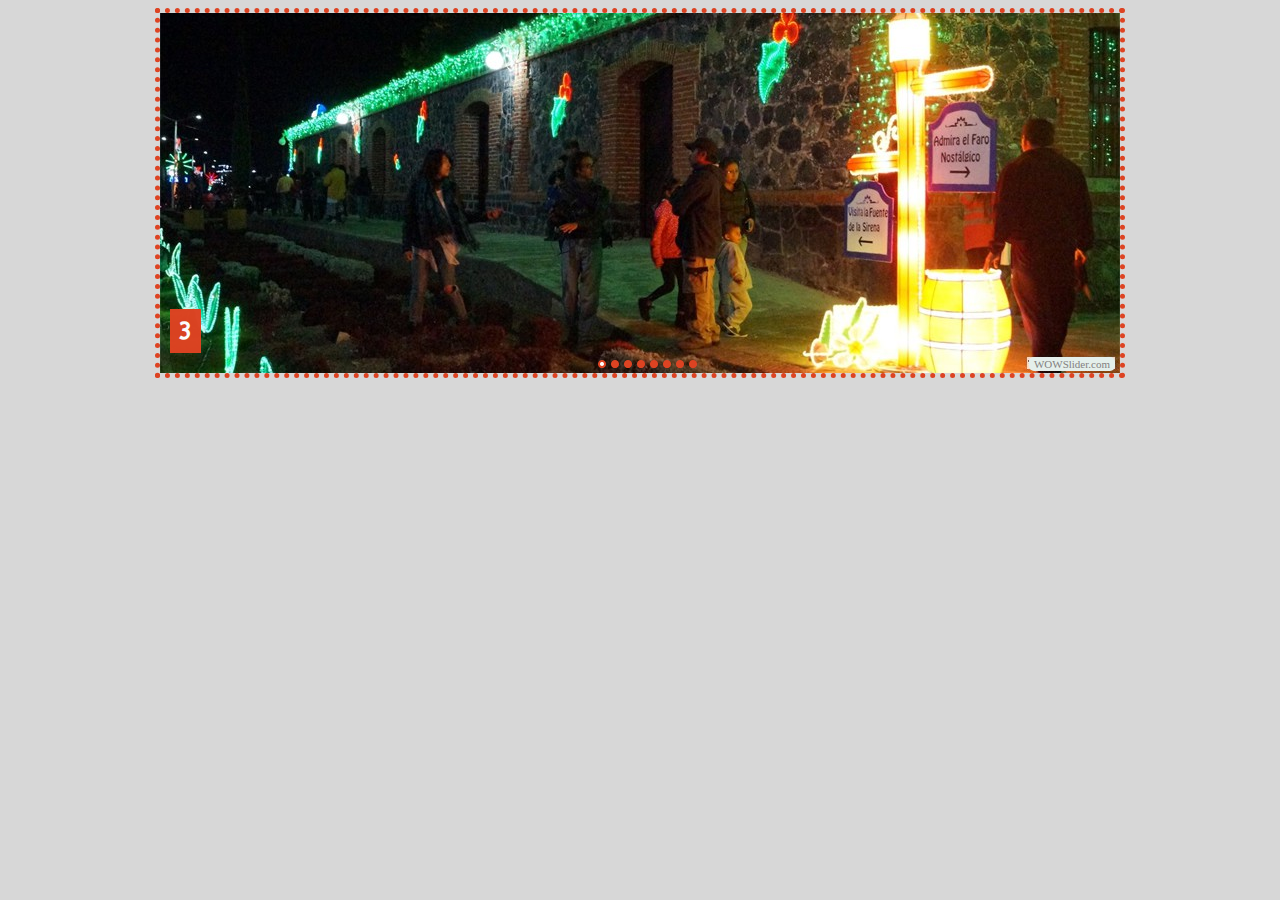
<file: prueba.html>
<!DOCTYPE html PUBLIC "-//W3C//DTD XHTML 1.0 Strict//EN"
	"http://www.w3.org/TR/xhtml1/DTD/xhtml1-strict.dtd">
<html xmlns="http://www.w3.org/1999/xhtml">
<head>
	<title>WOWSlider generated by WOWSlider.com</title>
	<meta http-equiv="content-type" content="text/html; charset=utf-8" />
	<meta name="keywords" content="WOW Slider, Slideshows for Websites, Javascript Picture Slideshow" />
	<meta name="description" content="WOWSlider created with WOW Slider, a free wizard program that helps you easily generate beautiful web slideshow" />
	<!-- Start WOWSlider.com HEAD section -->
	<link rel="stylesheet" type="text/css" href="engine1/style.css" />
	<script type="text/javascript" src="engine1/jquery.js"></script>
	<!-- End WOWSlider.com HEAD section -->
</head>
<body style="background-color:#d7d7d7">
	<!-- Start WOWSlider.com BODY section -->
	<div id="wowslider-container1">
	<div class="ws_images"><ul>
<li><img src="data1/images/3.jpg" alt="3" title="3" id="wows1_0"/></li>
<li><img src="data1/images/1.jpg" alt="1" title="1" id="wows1_1"/></li>
<li><img src="data1/images/2.jpg" alt="2" title="2" id="wows1_2"/></li>
<li><img src="data1/images/4.jpg" alt="4" title="4" id="wows1_3"/></li>
<li><img src="data1/images/5.jpg" alt="5" title="5" id="wows1_4"/></li>
<li><img src="data1/images/6.jpg" alt="6" title="6" id="wows1_5"/></li>
<li><img src="data1/images/7.jpg" alt="7" title="7" id="wows1_6"/></li>
<li><img src="data1/images/8.jpg" alt="8" title="8" id="wows1_7"/></li>
</ul></div>
<div class="ws_bullets"><div>
<a href="#" title="3"><img src="data1/tooltips/3.jpg" alt="3"/>1</a>
<a href="#" title="1"><img src="data1/tooltips/1.jpg" alt="1"/>2</a>
<a href="#" title="2"><img src="data1/tooltips/2.jpg" alt="2"/>3</a>
<a href="#" title="4"><img src="data1/tooltips/4.jpg" alt="4"/>4</a>
<a href="#" title="5"><img src="data1/tooltips/5.jpg" alt="5"/>5</a>
<a href="#" title="6"><img src="data1/tooltips/6.jpg" alt="6"/>6</a>
<a href="#" title="7"><img src="data1/tooltips/7.jpg" alt="7"/>7</a>
<a href="#" title="8"><img src="data1/tooltips/8.jpg" alt="8"/>8</a>
</div></div>
<span class="wsl"><a href="http://wowslider.com">HTML Slider Control</a> by WOWSlider.com v4.8</span>
	<div class="ws_shadow"></div>
	</div>
	<script type="text/javascript" src="engine1/wowslider.js"></script>
	<script type="text/javascript" src="engine1/script.js"></script>
	<!-- End WOWSlider.com BODY section -->
</body>
</html>
</file>
<file: engine1/style.css>
/*
 *	generated by WOW Slider 4.8
 *	template Dot
 */
@import url(http://fonts.googleapis.com/css?family=Fresca&subset=latin,latin-ext);
#wowslider-container1 { 
	zoom: 1; 
	position: relative; 
	max-width:960px;
	margin:0px auto 0px;
	z-index:90;
	border:5px dotted #DD4322;
	text-align:left; /* reset align=center */
}
* html #wowslider-container1{ width:960px }
#wowslider-container1 .ws_images ul{
	position:relative;
	width: 10000%; 
	height:auto;
	left:0;
	list-style:none;
	margin:0;
	padding:0;
	border-spacing:0;
	overflow: visible;
	/*table-layout:fixed;*/
}
#wowslider-container1 .ws_images ul li{
	width:1%;
	line-height:0; /*opera*/
	float:left;
	font-size:0;
	padding:0 0 0 0 !important;
	margin:0 0 0 0 !important;
}

#wowslider-container1 .ws_images{
	position: relative;
	left:0;
	top:0;
	width:100%;
	height:100%;
	overflow:hidden;
}
#wowslider-container1 .ws_images a{
	width:100%;
	display:block;
	color:transparent;
}
#wowslider-container1 img{
	max-width: none !important;
}
#wowslider-container1 .ws_images img{
	width:100%;
	border:none 0;
	max-width: none;
	padding:0;
}
#wowslider-container1 a{ 
	text-decoration: none; 
	outline: none; 
	border: none; 
}

#wowslider-container1  .ws_bullets { 
	font-size: 0px; 
	float: left;
	position:absolute;
	z-index:70;
}
#wowslider-container1  .ws_bullets div{
	position:relative;
	float:left;
}
#wowslider-container1  .wsl{
	display:none;
}
#wowslider-container1 sound, 
#wowslider-container1 object{
	position:absolute;
}


#wowslider-container1  .ws_bullets { 
	padding: 5px; 
}
#wowslider-container1 .ws_bullets a { 
	width:8px;
	height:8px;
	background: url(./bullet.png) left top;
	float: left; 
	text-indent: -4000px; 
	position:relative;
	margin-left:5px;
	color:transparent;
}
#wowslider-container1 .ws_bullets a:hover, #wowslider-container1 .ws_bullets a.ws_selbull{
	background-position: 0 100%;
}
#wowslider-container1 a.ws_next, #wowslider-container1 a.ws_prev {
	position:absolute;
	display:none;
	top:50%;
	margin-top:-16px;
	z-index:60;
	height: 33px;
	width: 33px;
	background-image: url(./arrows.png);
}
#wowslider-container1 a.ws_next{
	background-position: 100% 0;
	right:10px;
}
#wowslider-container1 a.ws_prev {
	background-position: 0 0; 
	left:10px;
}
* html #wowslider-container1 a.ws_next,* html #wowslider-container1 a.ws_prev{display:block}
#wowslider-container1:hover a.ws_next, #wowslider-container1:hover a.ws_prev {display:block}

/*playpause*/
#wowslider-container1 .ws_playpause {
	display:none;
    width: 33px;
    height: 33px;
    position: absolute;
    top: 50%;
    left: 50%;
    margin-left: -16px;
    margin-top: -16px;
    z-index: 59;
}

#wowslider-container1:hover .ws_playpause {
	display:block;
}

#wowslider-container1 .ws_pause {
    background-image: url(./pause.png);
}

#wowslider-container1 .ws_play {
    background-image: url(./play.png);
}

#wowslider-container1 .ws_pause:hover, #wowslider-container1 .ws_play:hover {
    background-position: 100% 100% !important;
}/* bottom center */
#wowslider-container1  .ws_bullets {
    bottom: 0px;
	left:50%;
}
#wowslider-container1  .ws_bullets div{
	left:-50%;
}
#wowslider-container1 .ws-title{
	position:absolute;
	display:block;
	bottom: 20px;
	left: 10px;
	margin-right: 10px; 
	padding:8px 10px;
	background:#DD4322;
	color:#FFFFFF;
	z-index: 50;
	font-family:'Fresca',Arial,Helvetica,sans-serif;
	font-size: 26px;
	line-height: 28px;
	font-weight: bold;
}
#wowslider-container1 .ws-title div{
	padding-top:5px;
	font-size: 20px;
	line-height: 22px;
	font-weight: normal;
}
#wowslider-container1 .ws_images ul{
	animation: wsBasic 32s infinite;
	-moz-animation: wsBasic 32s infinite;
	-webkit-animation: wsBasic 32s infinite;
}
@keyframes wsBasic{0%{left:-0%} 6.25%{left:-0%} 12.5%{left:-100%} 18.75%{left:-100%} 25%{left:-200%} 31.25%{left:-200%} 37.5%{left:-300%} 43.75%{left:-300%} 50%{left:-400%} 56.25%{left:-400%} 62.5%{left:-500%} 68.75%{left:-500%} 75%{left:-600%} 81.25%{left:-600%} 87.5%{left:-700%} 93.75%{left:-700%} }
@-moz-keyframes wsBasic{0%{left:-0%} 6.25%{left:-0%} 12.5%{left:-100%} 18.75%{left:-100%} 25%{left:-200%} 31.25%{left:-200%} 37.5%{left:-300%} 43.75%{left:-300%} 50%{left:-400%} 56.25%{left:-400%} 62.5%{left:-500%} 68.75%{left:-500%} 75%{left:-600%} 81.25%{left:-600%} 87.5%{left:-700%} 93.75%{left:-700%} }
@-webkit-keyframes wsBasic{0%{left:-0%} 6.25%{left:-0%} 12.5%{left:-100%} 18.75%{left:-100%} 25%{left:-200%} 31.25%{left:-200%} 37.5%{left:-300%} 43.75%{left:-300%} 50%{left:-400%} 56.25%{left:-400%} 62.5%{left:-500%} 68.75%{left:-500%} 75%{left:-600%} 81.25%{left:-600%} 87.5%{left:-700%} 93.75%{left:-700%} }

#wowslider-container1 .ws_bullets  a img{
	text-indent:0;
	display:block;
	bottom:20px;
	left:-64px;
	visibility:hidden;
	position:absolute;
    border: 4px solid #FFF;
	border-radius:0px;
	max-width:none;
}
#wowslider-container1 .ws_bullets a:hover img{
	visibility:visible;
}

#wowslider-container1 .ws_bulframe div div{
	height:48px;
	overflow:visible;
	position:relative;
}
#wowslider-container1 .ws_bulframe div {
	left:0;
	overflow:hidden;
	position:relative;
	width:128px;
	background-color:#FFF;
}
#wowslider-container1  .ws_bullets .ws_bulframe{
	display:none;
	bottom:18px;
	overflow:visible;
	position:absolute;
	cursor:pointer;
    border: 4px solid #FFF;
	border-radius:0px;
}
#wowslider-container1 .ws_bulframe span{
	display:block;
	position:absolute;
	bottom:-10px;
	margin-left:-7px;
	left:64px;
	background:url(./triangle.png);
	width:15px;
	height:6px;
}
</file>
